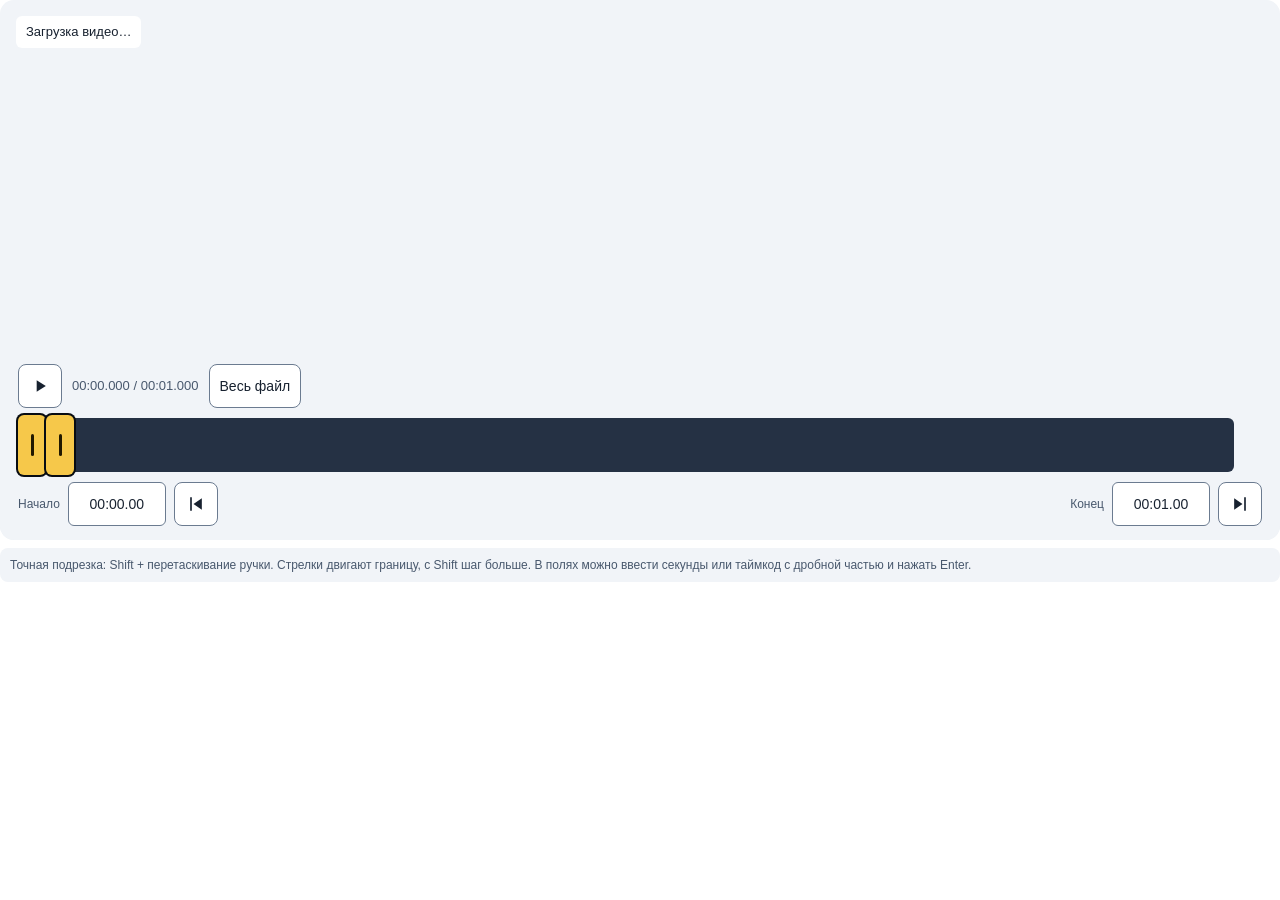
<file: player/index.html>
<!doctype html><html lang="ru"><meta charset="utf-8"><meta name="viewport" content="width=device-width, initial-scale=1"><style>
:root{--ink:#17212f;--glass:#ffffff;--panel:#f1f4f8;--hover:#e2e9f3;--line:#6b7b90;--trim:#f6c84a;--focus:#1d4ed8;--muted:#48586d;--surface:#ffffff;--error:#8f2020}body[data-theme=dark]{--ink:#edf2fa;--glass:#1b222e;--panel:#242f3e;--hover:#354358;--line:#8797ad;--focus:#9abfff;--muted:#becbde;--surface:#1b222e}*{box-sizing:border-box}body{margin:0;font:14px/1.5 -apple-system,BlinkMacSystemFont,"Segoe UI",sans-serif;color:var(--ink);background:var(--surface)}.stage{width:100%;min-width:0;position:relative;isolation:isolate;background:var(--panel);border-radius:14px;overflow:hidden;aspect-ratio:16/9;min-height:290px;max-height:540px}video{display:block;width:100%;height:100%;object-fit:contain}video::-webkit-media-controls{display:none!important}.overlay{position:absolute;bottom:0;left:0;right:0;padding:14px 18px;background:var(--panel)}.toolbar,.times{display:flex;align-items:center;gap:10px;flex-wrap:wrap}.toolbar{margin-bottom:10px}.times{margin-top:10px;justify-content:space-between}.group{display:flex;align-items:center;gap:8px}.clock{font-variant-numeric:tabular-nums;color:var(--muted);font-size:13px}.duration{margin-left:auto;font-size:13px;color:var(--ink)}button{font:inherit;color:var(--ink);border:1px solid var(--line);background:var(--glass);border-radius:8px;min-height:44px;min-width:44px;cursor:pointer;display:inline-flex;align-items:center;justify-content:center;gap:6px;padding:6px 10px;transition:border-color .15s}button:hover{background:var(--hover)}button[aria-pressed=true]{border-color:var(--focus);color:var(--ink)}svg{width:20px;height:20px;fill:currentColor}input{font:inherit;font-variant-numeric:tabular-nums;background:var(--glass);color:var(--ink);border:1px solid var(--line);border-radius:6px;min-height:44px;width:98px;text-align:center}button:focus-visible,input:focus-visible,[role=slider]:focus-visible{outline:3px solid var(--focus);outline-offset:2px}.timeline{position:relative;height:54px;margin:0 12px;touch-action:none;border-radius:6px;background:#253144}canvas{width:100%;height:100%;display:block;border-radius:6px}.shade{position:absolute;top:0;bottom:0;background:#0009;pointer-events:none}.leftShade{left:0}.rightShade{right:0}.selection{position:absolute;top:0;height:100%;border-top:3px solid var(--trim);border-bottom:3px solid var(--trim);box-shadow:0 0 0 2px #080c12,inset 0 0 0 2px #080c12;pointer-events:none}.handle{position:absolute;top:-3px;bottom:-3px;width:28px;min-width:28px;min-height:60px;padding:0;border:0;border-radius:6px;background:var(--trim);box-shadow:0 0 0 2px #080c12;color:#211900;transform:translateX(-50%);z-index:3;cursor:ew-resize;touch-action:none}.handle:before{content:'';width:3px;height:22px;border-radius:2px;background:currentColor}.handle:hover{background:#ffe28a}.handle:after{content:'';position:absolute;inset:-2px -8px}.playhead{position:absolute;top:0;bottom:0;width:2px;background:white;box-shadow:0 0 0 1px #080c12;pointer-events:none;z-index:2}label{font-size:12px;color:var(--muted)}.help{margin:8px 0 0;padding:8px 10px;border-radius:8px;background:var(--panel);color:var(--muted);font-size:12px}.error{padding:8px;color:#fff;background:#8f2020;border-radius:8px}.error:empty{display:none}.loading{position:absolute;top:16px;left:16px;background:var(--glass);padding:6px 10px;border-radius:6px;font-size:13px}@media(max-width:480px){.overlay{padding:10px}.stage{min-height:330px}.times{gap:8px}.toolbar{gap:6px}.duration{font-size:12px}.clock{font-size:12px}.times .group{gap:4px}.times input{width:85px}button{padding:6px 8px}}@media(prefers-reduced-motion:reduce){*{transition:none!important}}

.manual-actions:not([hidden]) {
    display: flex;
    flex-wrap: wrap;
    align-items: center;
    gap: 8px 12px;
    margin-top: 8px;
}
.manual-actions button {
    background: #1d4ed8;
    border-color: #1d4ed8;
    color: white;
    font-weight: 650;
}
.manual-actions button:hover { background: #1e40af; }
.manual-actions button:disabled { opacity: .75; cursor: wait; }
.manual-actions output { color: var(--muted); }
body[data-manual=true] .group button { white-space: nowrap; }
body:not([data-manual=true]) .mark-label,
body[data-manual=true] .group button svg { display: none; }
#startHandle {transform:translateX(-100%)}
#endHandle {transform:none}
.handle::after {inset:0}
.timeline {margin-inline:28px}
input[aria-invalid=true] {border-color:#b62e2e;outline:2px solid #b62e2e}
.bound-error {margin:0}
.bound-error:not(:empty) {margin-top:6px}
</style>
<div class="stage" id="stage" tabindex="0" aria-label="Редактор видео. Пробел — воспроизведение или пауза">
<video id="video" crossorigin="anonymous" preload="metadata" playsinline></video><span class="loading" id="loading" role="status">Загрузка видео…</span>
<div class="overlay">
<div class="toolbar"><button id="play" aria-label="Воспроизвести выбранный фрагмент"><svg id="playIcon" viewBox="0 0 24 24" aria-hidden="true"><path d="M8 5v14l11-7z"/></svg></button><span class="clock" id="clock">00:00 / 00:00</span><button id="whole" aria-pressed="false" title="Смотреть полное видео без ограничения границ">Весь файл</button><span id="duration" class="duration"></span></div>
<div class="timeline" id="timeline" aria-label="Шкала полного видео"><canvas id="film"></canvas><div class="shade leftShade" id="leftShade"></div><div class="shade rightShade" id="rightShade"></div><div class="selection" id="selection"></div><div class="playhead" id="playhead"></div><button class="handle" id="startHandle" role="slider" aria-label="Начало фрагмента" aria-valuemin="0" aria-valuemax="1" aria-valuenow="0"></button><button class="handle" id="endHandle" role="slider" aria-label="Конец фрагмента" aria-valuemin="0" aria-valuemax="1" aria-valuenow="1"></button></div>
<div class="times"><div class="group"><label for="startText">Начало</label><input id="startText" aria-label="Начало фрагмента, ММ:СС.ммм" aria-describedby="boundError" inputmode="decimal" autocomplete="off" value="00:00.00"><button id="setStart" title="Установить начало по текущей позиции" aria-label="Начало по текущему кадру"><span class="mark-label">Начало здесь</span><svg viewBox="0 0 24 24" aria-hidden="true"><path d="M5 4h2v16H5zm4 8 10-7v14z"/></svg></button></div><div class="group"><label for="endText">Конец</label><input id="endText" aria-label="Конец фрагмента, ММ:СС.ммм" aria-describedby="boundError" inputmode="decimal" autocomplete="off" value="00:01.00"><button id="setEnd" title="Установить конец по текущей позиции" aria-label="Конец по текущему кадру"><span class="mark-label">Конец здесь</span><svg viewBox="0 0 24 24" aria-hidden="true"><path d="M17 4h2v16h-2zM5 5l10 7-10 7z"/></svg></button></div></div>
</div></div>
<div id="manualActions" class="manual-actions" hidden>
    <button id="addClip" disabled>Добавить в монтаж</button>
    <output id="addStatus" role="status"></output>
</div>
<p id="boundError" class="error bound-error" role="status"></p>
<p class="help">Точная подрезка: Shift + перетаскивание ручки. Стрелки двигают границу, с Shift шаг больше. В полях можно ввести секунды или таймкод с дробной частью и нажать Enter.</p><div id="error" class="error" role="alert"></div>
<script>
const $=id=>document.getElementById(id),v=$('video'),st=$('startText'),et=$('endText'),bar=$('timeline');
let state={start:0,end:1,duration:1},source=null,lastBounds='',init=false,sequence=Date.now(),full=false,dragging=null;
let manual = false;
let pendingAdd = null;
const fields={start:st,end:et};
const dirty=new Set();
const decimalSeconds=new Intl.NumberFormat('en-US',{useGrouping:false,maximumSignificantDigits:17});
const send=(type,extra={})=>window.parent.postMessage({isStreamlitMessage:true,type,...extra},'*');
function fmt(t){
    const ms=Math.round(Math.max(0,t||0)*1000);
    return String(Math.floor(ms/60000)).padStart(2,'0')+':'+((ms%60000)/1000).toFixed(3).padStart(6,'0');
}
function fmtBound(t){
    const [whole,fraction='']=decimalSeconds.format(t).split('.');
    return String(Math.floor(Number(whole)/60)).padStart(2,'0')+':'+
        String(Number(whole)%60).padStart(2,'0')+'.'+fraction.padEnd(3,'0');
}
function parse(text){
    const parts=text.trim().replace(',','.').split(':');
    const seconds=parts.pop();
    if(parts.length>2||parts.some(part=>!/^\d+$/.test(part))||!/^\d+(\.\d+)?$/.test(seconds))return NaN;
    if((parts.length&&+seconds>=60)||(parts.length===2&&+parts[1]>=60))return NaN;
    const [whole,fraction='0']=seconds.split('.');
    const total=parts.reduce((time,part)=>time*60+Number(part),0)*60+Number(whole);
    return Number(total+'.'+fraction);
}
function draw(){
    const a=state.start/state.duration*100,b=state.end/state.duration*100;
    for(const [edge,percent] of [['start',a],['end',b]]){
        const el=$(edge+'Handle');
        el.style.left=percent+'%';
        el.setAttribute('aria-valuemax',state.duration);
        el.setAttribute('aria-valuenow',state[edge]);
        el.setAttribute('aria-valuetext',fmtBound(state[edge]));
        if(!dirty.has(edge))fields[edge].value=fmtBound(state[edge]);
    }
    Object.assign($('selection').style,{left:a+'%',width:(b-a)+'%'});
    $('leftShade').style.width=a+'%';
    $('rightShade').style.width=(100-b)+'%';
    $('duration').textContent='Фрагмент '+fmtBound(Number((state.end-state.start).toPrecision(6)));
}
function fieldError(message,edges=[]){
    $('boundError').textContent=message;
    for(const [edge,field] of Object.entries(fields)){
        if(edges.includes(edge))field.setAttribute('aria-invalid','true');
        else field.removeAttribute('aria-invalid');
    }
}
function resetDraft(){
    dirty.clear();
    fieldError('');
    draw();
}
function seekPreview(edge){
    v.pause();
    v.currentTime=edge==='start'?state.start:state.end-Math.min(.001,(state.end-state.start)/2);
}
function applyDraft(){
    if(!dirty.size)return true;
    const proposed={start:state.start,end:state.end};
    for(const edge of dirty){
        const value=parse(fields[edge].value);
        if(!Number.isFinite(value)){
            fieldError('Введите время в секундах или в формате ММ:СС с дробной частью.',[edge]);
            return false;
        }
        if(value>state.duration){
            fieldError('Время выходит за пределы исходного видео.',[edge]);
            return false;
        }
        proposed[edge]=value;
    }
    if(proposed.start>=proposed.end){
        fieldError('Конец фрагмента должен быть позже начала.',['start','end']);
        return false;
    }
    const changed=proposed.start!==state.start||proposed.end!==state.end;
    const preview=dirty.has('start')?'start':'end';
    Object.assign(state,proposed);
    resetDraft();
    if(changed){
        seekPreview(preview);
        $('addStatus').textContent='';
        if(!manual)persist();
    }
    return true;
}
function update(edge,value,{notify=true,mark=false}={}){
    const previousStart=state.start,previousEnd=state.end;
    let start=edge==='start'?Math.max(0,value):previousStart;
    let end=edge==='end'?Math.min(state.duration,value):previousEnd;
    if(manual&&mark){
        if(edge==='start'&&start>=end)end=state.duration;
        if(edge==='end'&&end<=start)start=0;
    }
    if(!(0<=start&&start<end&&end<=state.duration))return;
    state.start=start;
    state.end=end;
    if(!mark||!manual)seekPreview(edge);
    $('addStatus').textContent='';
    resetDraft();
    if(notify&&!manual&&(state.start!==previousStart||state.end!==previousEnd))persist();
}
function persist(type = 'bounds') {
    const value = {type, start: state.start, end: state.end, sequence: ++sequence};
    if (type === 'add') {
        pendingAdd = value.sequence;
        $('addClip').disabled = true;
        $('addStatus').textContent = 'Добавляю…';
    }
    send('streamlit:setComponentValue', {value});
}
function syncPlaybackMode() {
    $('whole').setAttribute('aria-pressed', full);
    if (manual) $('whole').textContent = full ? 'Смотреть отрезок' : 'Смотреть целиком';
    if (v.paused) $('play').setAttribute('aria-label', full ? 'Воспроизвести исходник' : 'Воспроизвести выбранный фрагмент');
}
$('addClip').onclick = () => {
    if (manual && source && pendingAdd === null && applyDraft()) persist('add');
};
function play(){if(!source||v.error)return;if(!v.paused){v.pause();return}if(!full&&(v.currentTime<state.start||v.currentTime>=state.end))v.currentTime=state.start;v.play().catch(()=>{$('error').textContent='Не удалось воспроизвести исходник в этом браузере.'})}
$('play').onclick=play;$('stage').onkeydown=e=>{if(e.code==='Space'&&e.target===$('stage')){e.preventDefault();play()}};
$('whole').onclick=()=>{full=!full;syncPlaybackMode();if(!full&&(v.currentTime<state.start||v.currentTime>state.end)){v.pause();v.currentTime=state.start}};
for(const [edge,field] of Object.entries(fields)){
    field.oninput=()=>{
        if(field.value===fmtBound(state[edge]))dirty.delete(edge);
        else dirty.add(edge);
        fieldError('');
    };
    field.onblur=e=>{if(e.relatedTarget!==st&&e.relatedTarget!==et)applyDraft()};
    field.onkeydown=e=>{
        if(e.key==='Enter'){e.preventDefault();applyDraft()}
        else if(e.key==='Escape'){e.preventDefault();resetDraft()}
    };
    const handle=$(edge+'Handle');
    handle.title='Shift + перетаскивание для точной подрезки';
    handle.onpointerdown=e=>{
        if(e.button!==0)return;
        e.preventDefault();
        handle.focus({preventScroll:true});
        handle.setPointerCapture(e.pointerId);
        dragging={x:e.clientX,value:state[edge],start:state.start,end:state.end};
    };
    handle.onpointermove=e=>{
        if(!dragging)return;
        const scale=state.duration/bar.clientWidth;
        const step=e.shiftKey?Math.min(.001,scale,(dragging.end-dragging.start)/bar.clientWidth):scale;
        const lower=edge==='start'?0:state.start;
        const upper=edge==='start'?state.end:state.duration;
        dragging.value=Math.max(lower,Math.min(upper,dragging.value+(e.clientX-dragging.x)*step));
        dragging.x=e.clientX;
        update(edge,dragging.value,{notify:false});
    };
    handle.onpointerup=()=>{
        if(!dragging)return;
        const changed=dragging.start!==state.start||dragging.end!==state.end;
        dragging=null;
        if(changed&&!manual)persist();
    };
    handle.onpointercancel=()=>{
        if(!dragging)return;
        state.start=dragging.start;
        state.end=dragging.end;
        dragging=null;
        resetDraft();
        seekPreview(edge);
    };
    handle.onkeydown=e=>{
        const step=Math.min(.01,(state.end-state.start)/8)*(e.shiftKey?10:1);
        let t=state[edge];
        if(e.key==='ArrowLeft'||e.key==='ArrowDown')t-=step;
        else if(e.key==='ArrowRight'||e.key==='ArrowUp')t+=step;
        else if(e.key==='Home')t=0;
        else if(e.key==='End')t=state.duration;
        else return;
        e.preventDefault();
        update(edge,t);
    };
}
bar.onclick=e=>{
    if(e.target.closest('.handle'))return;
    const r=bar.getBoundingClientRect();
    v.currentTime=Math.max(0,Math.min(state.duration,(e.clientX-r.left)/r.width*state.duration));
};
$('setStart').onclick=()=>update('start',v.currentTime,{mark:true});
$('setEnd').onclick=()=>update('end',v.currentTime,{mark:true});
v.onplay=()=>{$('playIcon').innerHTML='<path d="M6 5h4v14H6zm8 0h4v14h-4z"/>';$('play').setAttribute('aria-label','Пауза')};v.onpause=()=>{$('playIcon').innerHTML='<path d="M8 5v14l11-7z"/>';syncPlaybackMode()};
function tick(){if(!full&&!v.paused){if(v.currentTime>=state.end){v.pause();v.currentTime=state.end}else if(v.currentTime<state.start)v.currentTime=state.start}$('playhead').style.left=(v.currentTime/state.duration*100)+'%';$('clock').textContent=fmt(v.currentTime)+' / '+fmt(state.duration);requestAnimationFrame(tick)}tick();
new IntersectionObserver(entries=>{if(!entries[0].isIntersecting)v.pause()}).observe($('stage'));document.addEventListener('visibilitychange',()=>{if(document.hidden)v.pause()});
v.onloadeddata=()=>{$('loading').hidden=true;thumbnails()};v.onerror=()=>{if(!source)return;$('loading').hidden=true;$('error').textContent='Браузер не смог показать исходник. Границы и экспорт в After Effects доступны.'};
async function thumbnails(){const canvas=$('film'),ctx=canvas.getContext('2d'),probe=document.createElement('video');probe.muted=true;probe.crossOrigin='anonymous';probe.preload='auto';const current=v.src;canvas.width=800;canvas.height=54;try{await new Promise((resolve,reject)=>{probe.onloadedmetadata=resolve;probe.onerror=reject;probe.src=current});for(let i=0;i<8;i++){await new Promise((resolve,reject)=>{probe.onseeked=resolve;probe.onerror=reject;probe.currentTime=Math.min(state.duration-.01,(i+.5)/8*state.duration)});if(v.src!==current)break;ctx.drawImage(probe,i*100,0,100,54)}}catch{}finally{probe.removeAttribute('src');probe.load()}}
window.addEventListener('message', event => {
    if (event.source !== window.parent || event.data?.type !== 'streamlit:render') return;
    const args = event.data.args;
    document.body.dataset.theme = args.app_theme || 'light';
    manual = Boolean(args.manual);
    document.body.dataset.manual = String(manual);
    $('manualActions').hidden = !manual;
    state.duration = args.duration;
    const bounds = JSON.stringify([args.start, args.end, args.duration]);
    const sourceChanged = source !== args.url;
    if (!init || sourceChanged || (!manual && bounds !== lastBounds)) {
        state.start = args.start;
        state.end = args.end;
        lastBounds = bounds;
        if (!init || sourceChanged) {
            full = manual;
            syncPlaybackMode();
        }
        init = true;
        if(sourceChanged)resetDraft();
        else draw();
    }
    if (sourceChanged) {
        source = args.url;
        $('play').disabled = !source;
        $('loading').hidden = !source;
        $('error').textContent = source ? '' : 'Исходник недоступен. Привяжите его в видеотеке.';
        if (source) {
            v.onloadedmetadata = () => { v.currentTime = state.start; };
            v.src = window.parent.location.protocol + '//' + window.parent.location.hostname + source;
        } else {
            v.removeAttribute('src');
            v.load();
        }
    }
    const ack = args.ack;
    if (ack) {
        sequence = Math.max(sequence, ack.sequence);
        if (ack.sequence === pendingAdd) {
            pendingAdd = null;
            $('addStatus').textContent = ack.ok ? 'Добавлено в монтаж' : 'Проверьте границы фрагмента.';
        }
    }
    $('addClip').disabled = !source || pendingAdd !== null;
});
new ResizeObserver(()=>send('streamlit:setFrameHeight',{height:document.body.scrollHeight+4})).observe(document.body);send('streamlit:componentReady',{apiVersion:1});
</script></html>
</file>
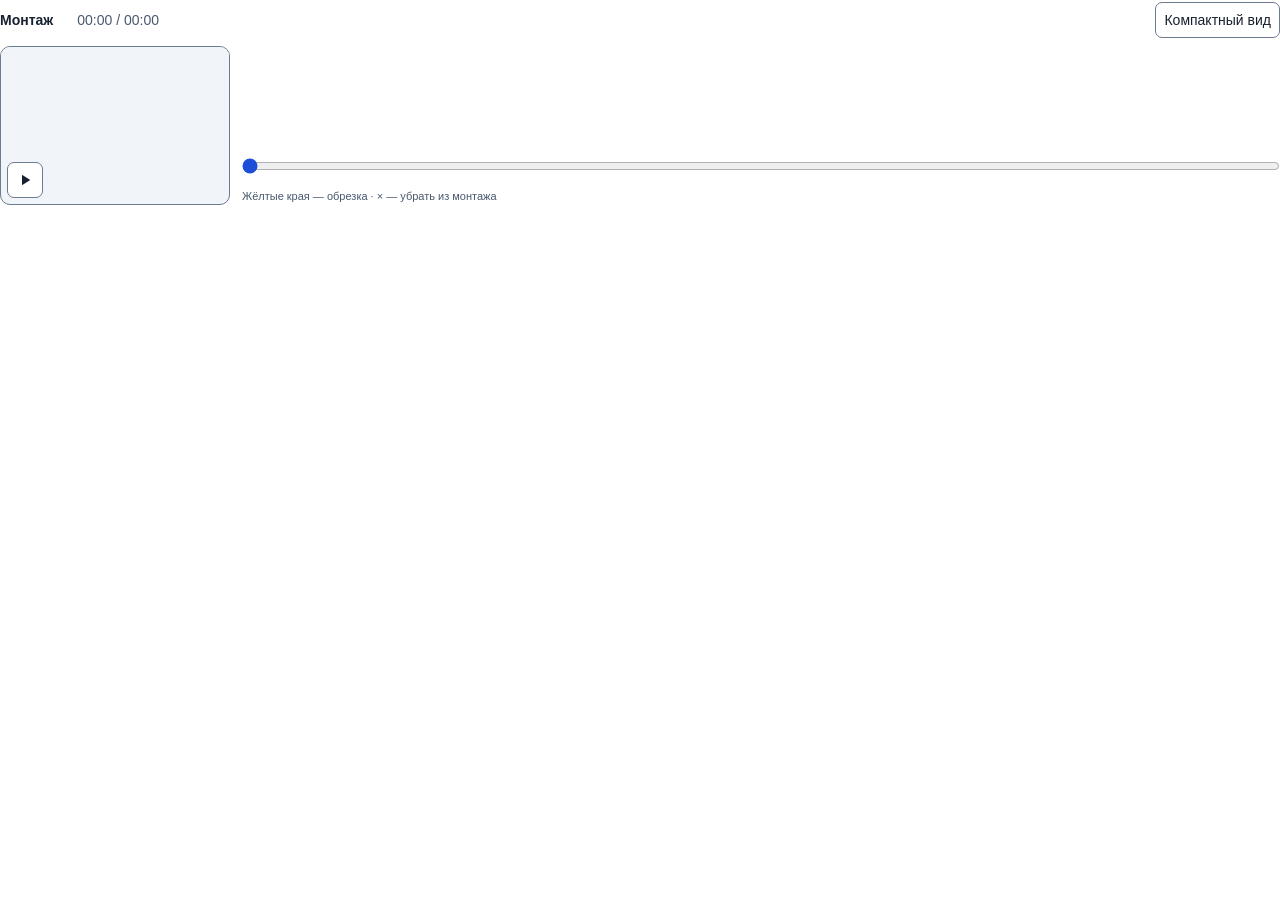
<file: timeline/index.html>
<!doctype html><html lang="ru"><meta charset="utf-8"><meta name="viewport" content="width=device-width,initial-scale=1"><style>
:root{--bg:#fff;--surface:#f1f4f8;--text:#17212f;--muted:#48586d;--line:#6b7b90;--accent:#1d4ed8;--trim:#f6c84a;--on-trim:#211900}body[data-theme=dark]{--bg:#1b222e;--surface:#242f3e;--text:#edf2fa;--muted:#becbde;--line:#8797ad;--accent:#9abfff}*{box-sizing:border-box}body{margin:0;background:var(--bg);color:var(--text);font:14px/1.5 -apple-system,BlinkMacSystemFont,"Segoe UI",sans-serif}.bar{display:flex;gap:12px;align-items:center;min-height:40px;margin-bottom:6px}.heading{font-weight:700}.clock{font-variant-numeric:tabular-nums;color:var(--muted)}.speaker{font-weight:650;overflow-wrap:anywhere}.status{color:var(--muted);font-size:12px;margin-left:auto}.workspace{display:grid;grid-template-columns:230px minmax(0,1fr);gap:12px}.stage{position:relative;background:var(--surface);border:1px solid var(--line);border-radius:10px;overflow:hidden}video{width:100%;height:144px;display:block;object-fit:contain;background:var(--surface)}.player-buttons{position:absolute;bottom:6px;left:6px;display:flex;gap:6px}button{font:inherit;min-width:36px;min-height:36px;border:1px solid var(--line);color:var(--text);background:var(--bg);border-radius:7px;cursor:pointer;padding:5px 8px}button:hover{background:var(--surface)}button:focus-visible,input:focus-visible,[tabindex]:focus-visible{outline:3px solid var(--accent);outline-offset:2px}svg{width:18px;height:18px;fill:currentColor;vertical-align:middle}.edit-area{min-width:0}.tracks{display:flex;gap:12px;overflow-x:auto;padding:4px 4px 10px;min-height:106px;align-items:stretch;scrollbar-width:thin}.clip{position:relative;flex-shrink:0;min-width:140px;width:180px;border:1px solid var(--line);border-radius:8px;background:var(--surface);cursor:grab;touch-action:pan-y;overflow:visible}.clip.active{box-shadow:inset 0 0 0 2px var(--accent)}.clip.dragging{opacity:.55}.content{padding:6px 16px 6px;min-height:90px;user-select:none}.name{display:block;font-weight:650;white-space:nowrap;overflow:hidden;text-overflow:ellipsis;max-width:100%;padding-right:40px}.detail{display:block;color:var(--muted);font-size:11px;font-variant-numeric:tabular-nums}.remove{position:absolute;right:24px;top:3px;padding:0;min-width:25px;min-height:25px;border:0;background:var(--bg);z-index:3;border-radius:4px}.remove svg{width:16px;height:16px}.edge{position:absolute;top:0;bottom:0;width:12px;min-width:12px;min-height:0;border:0;border-radius:4px;background:var(--trim)!important;color:var(--on-trim);padding:0;cursor:ew-resize;touch-action:none;z-index:4;box-shadow:0 0 0 1px #211900}.edge:before{content:'';display:block;width:2px;height:18px;background:var(--on-trim);margin:auto}.edge:after{content:'';position:absolute;inset:0 -6px}.edge.start{left:0}.edge.end{right:0}.edge:focus-visible{z-index:5}.clip.trimming{z-index:8}.seek{width:100%;margin:0;accent-color:var(--accent);color:var(--text);min-height:28px;cursor:pointer}.error{background:#8f2020;color:#fff;padding:6px;border-radius:6px;font-size:12px}.error:empty{display:none}.hint{font-size:11px;color:var(--muted);margin:2px 0 0}.empty{padding:6px;color:var(--muted)}@media(max-width:650px){.workspace{grid-template-columns:130px minmax(0,1fr);gap:8px}video{height:132px}.bar{gap:6px;flex-wrap:wrap}.heading{font-size:13px}.speaker{font-size:12px}.status{display:none}.clock{font-size:12px}.tracks{min-height:104px}}@media(prefers-reduced-motion:reduce){*{scroll-behavior:auto!important}}
.view-toggle{margin-left: auto; white-space: nowrap}
.status + .view-toggle{margin-left: 0}
.tracks[data-compact=true]{gap:4px;min-height:50px;padding-bottom:6px}
.tracks[data-compact=true] .clip{flex:1 0 30px;min-width:30px;width:auto!important}
.tracks[data-compact=true] .content{display:flex;align-items:center;gap:4px;min-height:36px;padding:4px 6px}
.tracks[data-compact=true] .detail,.tracks[data-compact=true] .edge,.tracks[data-compact=true] .remove{display:none}
.tracks[data-compact=true] .name{padding:0;font-size:12px}
.number{display:none;color:var(--muted);font-size:11px;font-variant-numeric:tabular-nums}
.tracks[data-compact=true] .number{display:inline}
.clip[data-drop=before]{box-shadow:inset 3px 0 var(--accent)}
.clip[data-drop=after]{box-shadow:inset -3px 0 var(--accent)}
@media(max-width:650px){.status + .view-toggle{margin-left:auto}}
</style>
<div class="bar"><span class="heading" id="heading">Монтаж</span><span class="speaker" id="speaker"></span><span class="clock" id="clock">00:00 / 00:00</span><span class="status" id="status"></span><button class="view-toggle" id="compact" aria-pressed="false">Компактный вид</button></div>
<div class="workspace"><div class="stage"><video id="video" crossorigin="anonymous" preload="metadata" playsinline></video><div class="player-buttons"><button id="play" aria-label="Воспроизвести монтаж"><svg viewBox="0 0 24 24" aria-hidden="true"><path d="M8 5v14l11-7z"/></svg></button></div></div><div class="edit-area"><div id="tracks" class="tracks" aria-label="Порядок и границы фрагментов монтажа"></div><input id="seek" class="seek" type="range" min="0" max="1" step="any" value="0" aria-label="Позиция в общем ролике"><div class="hint" id="trackHint">Жёлтые края — обрезка · × — убрать из монтажа</div></div></div><div id="error" class="error" role="alert"></div>
<script>
const $=id=>document.getElementById(id),v=$('video'),tracks=$('tracks');
let clips=[],index=0,sequence=Date.now(),wantedPlay=false,trim=null,sourceMode=false,sourceSeek=0;
let drag=null, pending=null;
const decimalSeconds=new Intl.NumberFormat('en-US',{useGrouping:false,maximumSignificantDigits:17});
const view={compact:false, fullLeft:0, compactLeft:0};
const viewKey='montage-view';
try { Object.assign(view, JSON.parse(sessionStorage.getItem(viewKey))); } catch {}
const scrollKey=()=>view.compact?'compactLeft':'fullLeft';
function saveView(){
    view[scrollKey()]=tracks.scrollLeft;
    try { sessionStorage.setItem(viewKey,JSON.stringify(view)); } catch {}
}
tracks.addEventListener('scroll', saveView);
const send=(type,extra={})=>window.parent.postMessage({isStreamlitMessage:true,type,...extra},'*');
const icon=path=>'<svg viewBox="0 0 24 24" aria-hidden="true"><path d="'+path+'"/></svg>';
function fmt(t){
    const ms=Math.round(Math.max(0,t||0)*1000);
    return String(Math.floor(ms/60000)).padStart(2,'0')+':'+((ms%60000)/1000).toFixed(3).padStart(6,'0');
}
function fmtBound(t){
    const [whole,fraction='']=decimalSeconds.format(t).split('.');
    return String(Math.floor(Number(whole)/60)).padStart(2,'0')+':'+
        String(Number(whole)%60).padStart(2,'0')+'.'+fraction.padEnd(3,'0');
}
const url=s=>window.parent.location.protocol+'//'+window.parent.location.hostname+s;
function offset(i){return clips.slice(0,i).reduce((s,c)=>s+c.duration,0)}
function total(){return offset(clips.length)}
const signature=items=>JSON.stringify(items.map(c=>[c.id,c.start,c.end,c.url,c.label,c.source_duration]));
function post(payload){
    pending=++sequence;
    send('streamlit:setComponentValue',{value:{...payload,sequence}});
}
function paint(){tracks.querySelectorAll('.clip').forEach((el,i)=>el.classList.toggle('active',i===index));$('speaker').textContent=clips[index]?.label||''}
function seekSource(c,at,play){
    sourceSeek=at;
    wantedPlay=play;
    $('error').textContent='';
    if(!c.url){
        wantedPlay=false;v.pause();v.removeAttribute('src');v.load();
        $('error').textContent='Исходник недоступен. Привяжите его в видеотеке.';
        return;
    }
    const src=url(c.url);
    if(v.src!==src){v.src=src;return}
    if(v.readyState>=1)applySeek();
}
function applySeek(){
    v.currentTime=Math.min(sourceSeek,v.duration);
    if(wantedPlay)v.play().catch(playError);
}
v.onloadedmetadata=applySeek;
function setIndex(i,time=0,play=false){
    if(!clips.length)return;
    index=Math.max(0,Math.min(clips.length-1,i));
    sourceMode=false;
    const clip=clips[index];
    seekSource(clip,clip.start+Math.min(clip.duration,time),play);
    paint();
}
function playError(error){
    if(error?.name==='AbortError')return;
    wantedPlay=false;
    if(!v.error)$('error').textContent='Нажмите воспроизведение ещё раз.';
}
function toggle(){
    if(!clips.length||!clips[index].url)return;
    if(!v.paused||wantedPlay){v.pause();wantedPlay=false;return}
    if(sourceMode){setIndex(index,0,true);return}
    if(v.currentTime>=clips[index].end){setIndex(index+1<clips.length?index+1:0,0,true);return}
    wantedPlay=true;
    if(v.readyState>=1)v.play().catch(playError);
}
function advance(){
    if(!clips.length||!wantedPlay||sourceMode||trim)return;
    if(index<clips.length-1)setIndex(index+1,0,true);
    else{wantedPlay=false;v.pause();v.currentTime=Math.min(v.duration,clips[index].end)}
}
function checkBoundary(){
    if(wantedPlay&&!v.paused&&!v.seeking&&clips[index]&&v.currentTime>=clips[index].end)advance();
}
$('play').onclick=toggle;
v.onplay=()=>{$('error').textContent='';$('play').innerHTML=icon('M6 5h4v14H6zm8 0h4v14h-4z');$('play').setAttribute('aria-label','Пауза')};
v.onpause=()=>{$('play').innerHTML=icon('M8 5v14l11-7z');$('play').setAttribute('aria-label','Воспроизвести монтаж')};
v.onended=advance;
v.ontimeupdate=checkBoundary;
v.onerror=()=>{
    if(!clips.length||!clips[index].url)return;
    wantedPlay=false;
    $('error').textContent='Браузер не смог показать исходник. Границы и экспорт в After Effects доступны.';
};
function move(id,to){
    const from=clips.findIndex(c=>c.id===id);
    if(from<0||to<0||to>=clips.length||from===to)return;
    const active=clips[index];
    const [item]=clips.splice(from,1);
    clips.splice(to,0,item);
    index=clips.indexOf(active);
    render();
    post({type:'order',order:clips.map(c=>c.id)});
}
function remove(id){
    const old=clips.findIndex(c=>c.id===id);
    if(old<0)return;
    const active=clips[index];
    clips.splice(old,1);
    index=active===undefined||active.id===id?Math.min(old,clips.length-1):clips.indexOf(active);
    render();
    if(active?.id===id){
        v.pause();
        if(clips.length)setIndex(index);
        else{wantedPlay=false;v.removeAttribute('src');v.load()}
    }
    post({type:'remove',id});
}
function showSource(c,at){sourceMode=true;v.pause();seekSource(c,at,false)}
function changeBounds(c,edge,value){
    const start=edge==='start'?Math.max(0,value):c.start;
    const end=edge==='end'?Math.min(c.source_duration,value):c.end;
    if(!(0<=start&&start<end&&end<=c.source_duration))return;
    c.start=start;
    c.end=end;
    c.duration=c.end-c.start;
}
function finishTrim(c){
    render();
    post({type:'trim',id:c.id,start:c.start,end:c.end});
}
function buildEdge(c,edge,block,detail){
    const h=document.createElement('button');
    h.className='edge '+edge;
    h.setAttribute('role','slider');
    h.setAttribute('aria-label',(edge==='start'?'Начало':'Конец')+' фрагмента '+(clips.indexOf(c)+1)+': '+c.label);
    h.setAttribute('aria-valuemin','0');
    h.setAttribute('aria-valuemax',c.source_duration);
    function drawTime(){
        h.setAttribute('aria-valuenow',c[edge]);
        h.setAttribute('aria-valuetext',fmtBound(c[edge]));
        detail.textContent=fmtBound(c.start)+' — '+fmtBound(c.end);
    }
    function preview(){
        index=clips.indexOf(c);
        paint();
        showSource(c,edge==='start'?c.start:c.end-Math.min(.001,c.duration/2));
    }
    drawTime();
    h.title='Shift + перетаскивание для точной подрезки';
    h.onpointerdown=e=>{
        if(e.button!==0)return;
        e.preventDefault();
        h.focus({preventScroll:true});
        h.setPointerCapture(e.pointerId);
        trim={x:e.clientX,start:c.start,end:c.end,value:c[edge],scale:c.duration/block.clientWidth};
        block.classList.add('trimming');
    };
    h.onpointermove=e=>{
        if(!trim)return;
        const scale=e.shiftKey?Math.min(.001,trim.scale):trim.scale;
        const lower=edge==='start'?0:c.start;
        const upper=edge==='start'?c.end:c.source_duration;
        trim.value=Math.max(lower,Math.min(upper,trim.value+(e.clientX-trim.x)*scale));
        trim.x=e.clientX;
        changeBounds(c,edge,trim.value);
        drawTime();
        preview();
    };
    h.onpointerup=()=>{
        if(!trim)return;
        const changed=c.start!==trim.start||c.end!==trim.end;
        trim=null;
        block.classList.remove('trimming');
        if(changed)finishTrim(c);
    };
    h.onpointercancel=()=>{
        if(!trim)return;
        c.start=trim.start;
        c.end=trim.end;
        c.duration=c.end-c.start;
        trim=null;
        drawTime();
        block.classList.remove('trimming');
        preview();
    };
    h.onkeydown=e=>{
        if(!['ArrowLeft','ArrowRight','ArrowDown','ArrowUp'].includes(e.key))return;
        e.preventDefault();
        const delta=['ArrowLeft','ArrowDown'].includes(e.key)?-1:1;
        const previous=c[edge];
        const step=Math.min(.01,c.duration/8);
        changeBounds(c,edge,previous+delta*step*(e.shiftKey?10:1));
        if(c[edge]!==previous){preview();finishTrim(c)}
    };
    return h;
}
function updateDrag(elapsed){
    const {x,y,from}=drag;
    const box=tracks.getBoundingClientRect();
    drag.target?.removeAttribute('data-drop');
    drag.target=null;
    drag.to=from;
    if(y<box.top||y>box.bottom||x<box.left-32||x>box.right+32)return;
    const zone=Math.min(48,box.width/4);
    const pace=Math.min(elapsed,50)/16.7;
    if(x<box.left+zone)tracks.scrollLeft-=Math.min(24,(box.left+zone-x)*.35)*pace;
    else if(x>box.right-zone)tracks.scrollLeft+=Math.min(24,(x-box.right+zone)*.35)*pace;
    const cards=Array.from(tracks.children);
    const hit=Math.max(box.left,Math.min(x,box.right));
    const next=cards.findIndex(el=>{
        const rect=el.getBoundingClientRect();
        return hit<rect.left+rect.width/2;
    });
    const slot=next<0?cards.length:next;
    drag.to=slot>from?slot-1:slot;
    if(drag.to===from)return;
    drag.target=cards[slot]||cards[slot-1];
    drag.target.dataset.drop=slot<cards.length?'before':'after';
}
function clearDrag(){
    if(!drag)return;
    drag.block.classList.remove('dragging');
    drag.target?.removeAttribute('data-drop');
    drag=null;
}
function render(left=tracks.scrollLeft){
    const focused=document.activeElement;
    const focusId=focused?.closest('.clip')?.dataset.id;
    const focusControl=['.start','.end','.remove'].find(selector=>focused?.matches(selector));
    const cards=document.createDocumentFragment();
    const montageDuration=total();
    tracks.dataset.compact=String(view.compact);
    $('compact').setAttribute('aria-pressed',String(view.compact));
    $('trackHint').textContent=view.compact?'Перетаскивайте фрагменты, чтобы изменить порядок.':'Жёлтые края — подрезка · Shift + перетаскивание — точная подрезка';
    $('heading').textContent='Монтаж · '+clips.length;
    $('seek').max=montageDuration||1;
    $('status').textContent='Превью исходников';
    clips.forEach((c,i)=>{
        const block=document.createElement('div');
        block.className='clip';
        block.dataset.id=c.id;
        block.style.width=Math.max(150,Math.min(360,tracks.clientWidth-8,c.duration/montageDuration*Math.max(600,clips.length*170)))+'px';
        block.tabIndex=0;
        block.setAttribute('role','button');
        block.setAttribute('aria-label','Фрагмент '+(i+1)+': '+c.label);
        block.title=c.label;
        const content=document.createElement('div');
        content.className='content';
        const number=document.createElement('span');
        number.className='number';
        number.textContent=i+1;
        const name=document.createElement('span');
        name.className='name';
        name.textContent=c.label;
        const detail=document.createElement('span');
        detail.className='detail';
        const duration=document.createElement('span');
        duration.className='detail';
        duration.textContent='Длина: '+fmtBound(Number(c.duration.toPrecision(6)));
        content.append(number,name,detail,duration);
        const del=document.createElement('button');
        del.className='remove';
        del.innerHTML=icon('M6.4 5 12 10.6 17.6 5 19 6.4 13.4 12 19 17.6 17.6 19 12 13.4 6.4 19 5 17.6 10.6 12 5 6.4z');
        del.setAttribute('aria-label','Убрать из монтажа: '+c.label);
        del.onclick=()=>remove(c.id);
        content.onpointerdown=e=>{
            if(e.button!==0||drag)return;
            e.preventDefault();
            block.focus({preventScroll:true});
            drag={block,from:i,to:i,x:e.clientX,y:e.clientY,originX:e.clientX,originY:e.clientY,moved:false};
            content.setPointerCapture(e.pointerId);
        };
        content.onpointermove=e=>{
            if(drag?.block!==block)return;
            drag.x=e.clientX;
            drag.y=e.clientY;
            if(!drag.moved&&Math.hypot(drag.x-drag.originX,drag.y-drag.originY)>=6){
                drag.moved=true;
                block.classList.add('dragging');
            }
        };
        content.onpointerup=e=>{
            if(drag?.block!==block)return;
            if(drag.moved){
                drag.x=e.clientX;
                drag.y=e.clientY;
                updateDrag(0);
            }
            const {moved,to}=drag;
            clearDrag();
            if(moved)move(c.id,to);
            else setIndex(i,0,true);
        };
        content.onlostpointercapture=()=>{if(drag?.block===block)clearDrag()};
        block.onkeydown=e=>{
            if(e.target!==block)return;
            if(e.key==='Delete'||e.key==='Backspace'){e.preventDefault();remove(c.id)}
            else if(e.altKey&&['ArrowLeft','ArrowRight'].includes(e.key)){e.preventDefault();move(c.id,i+(e.key==='ArrowLeft'?-1:1))}
            else if(e.key==='Enter'||e.code==='Space'){e.preventDefault();setIndex(i,0,true)}
        };
        block.append(content,del,buildEdge(c,'start',block,detail),buildEdge(c,'end',block,detail));
        cards.append(block);
    });
    tracks.replaceChildren(cards);
    tracks.scrollLeft=left;
    saveView();
    paint();
    const restored=Array.from(tracks.children).find(el=>el.dataset.id===focusId);
    const control=focusControl&&restored?.querySelector(focusControl);
    (control||restored)?.focus({preventScroll:true});
    if(!clips.length)$('clock').textContent='00:00 / 00:00';
}
$('compact').onclick=()=>{
    if(drag||trim)return;
    saveView();
    view.compact=!view.compact;
    render(view[scrollKey()]);
};
$('seek').oninput=()=>{const t=+$('seek').value;let i=0;while(i<clips.length-1&&offset(i+1)<=t)i++;setIndex(i,Math.max(0,t-offset(i)),wantedPlay)};
let previousFrame=performance.now();
function tick(now){
    if(drag?.moved)updateDrag(now-previousFrame);
    previousFrame=now;
    checkBoundary();
    if(clips.length&&!sourceMode&&!trim){
        const c=clips[index],at=v.seeking||v.readyState<1?sourceSeek:v.currentTime;
        const t=offset(index)+Math.min(c.duration,Math.max(0,at-c.start));
        $('clock').textContent=fmt(t)+' / '+fmt(total());
        if(document.activeElement!==$('seek'))$('seek').value=t;
    }
    requestAnimationFrame(tick);
}
requestAnimationFrame(tick);
let loaded=false;
window.addEventListener('message', e=>{
    if(e.source!==window.parent||e.data?.type!=='streamlit:render')return;
    const args=e.data.args;
    document.body.dataset.theme=args.app_theme||'light';
    const incoming=args.clips||[], incomingSignature=signature(incoming);
    // A component action triggers a run with the previous props before Python applies it.
    if(pending!==null&&args.ack!==pending)return;
    pending=null;
    if(loaded&&incomingSignature===signature(clips))return;
    const left=loaded?tracks.scrollLeft:view[scrollKey()];
    const previous=clips[index];
    const active=incoming.findIndex(c=>c.id===previous?.id);
    const keepPlayback=active>=0&&previous.start===incoming[active].start&&previous.end===incoming[active].end&&previous.url===incoming[active].url;
    clearDrag();
    trim=null;
    clips=incoming;
    index=active<0?0:active;
    loaded=true;
    render(left);
    if(!keepPlayback){
        v.pause();
        if(clips.length)setIndex(index);
        else{wantedPlay=false;v.removeAttribute('src');v.load()}
    }
});
window.addEventListener('resize',()=>{if(loaded&&!trim&&!drag)render()});
new ResizeObserver(()=>send('streamlit:setFrameHeight',{height:document.body.scrollHeight+4})).observe(document.body);
try{const pd=window.parent.document,dock=pd.querySelector('.st-key-montage-dock');if(dock){const obs=new ResizeObserver(()=>pd.documentElement.style.setProperty('--vw-dock-height',Math.ceil(dock.getBoundingClientRect().height)+'px'));obs.observe(dock);const focus=e=>{if(dock.contains(e.target)||e.target.closest('[data-testid=stPopoverBody],[role=dialog]'))return;const r=e.target.getBoundingClientRect(),top=dock.getBoundingClientRect().top;if(r.bottom>top)e.target.scrollIntoView({block:'center'})};pd.addEventListener('focusin',focus);window.addEventListener('pagehide',()=>{obs.disconnect();pd.removeEventListener('focusin',focus)})}}catch{}
send('streamlit:componentReady',{apiVersion:1});
</script></html>
</file>
